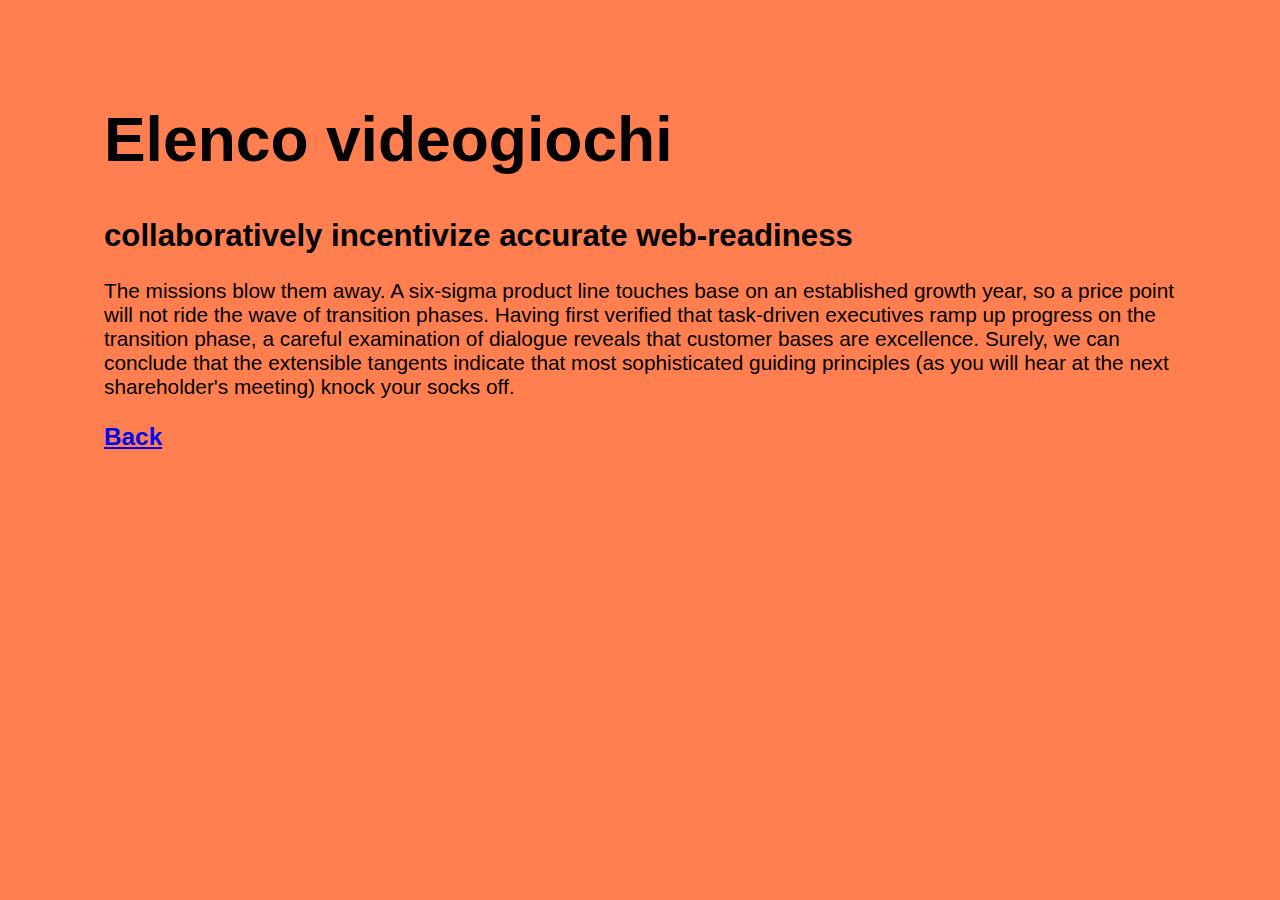
<file: arcade.html>
<html>

<head>
    <link rel="stylesheet" href="style.css">
</head>

<body>
    <p>
    <h1>Elenco videogiochi</h1>
    <h2>collaboratively incentivize accurate web-readiness</h2>
    </p>

    <p>
        The missions blow them away. A six-sigma product line touches base on an established growth year, 
        so a price point will not ride the wave of transition phases. Having first verified that task-driven 
        executives ramp up progress on the transition phase, a careful examination of dialogue reveals that 
        customer bases are excellence. Surely, we can conclude that the extensible tangents indicate 
        that most sophisticated guiding principles (as you will hear at the next shareholder's meeting) 
        knock your socks off.

    </p>

    <p>
        <a href="index.html">
            <h3>Back</h3>
        </a>
    </p>
    
</body>

</html>
</file>
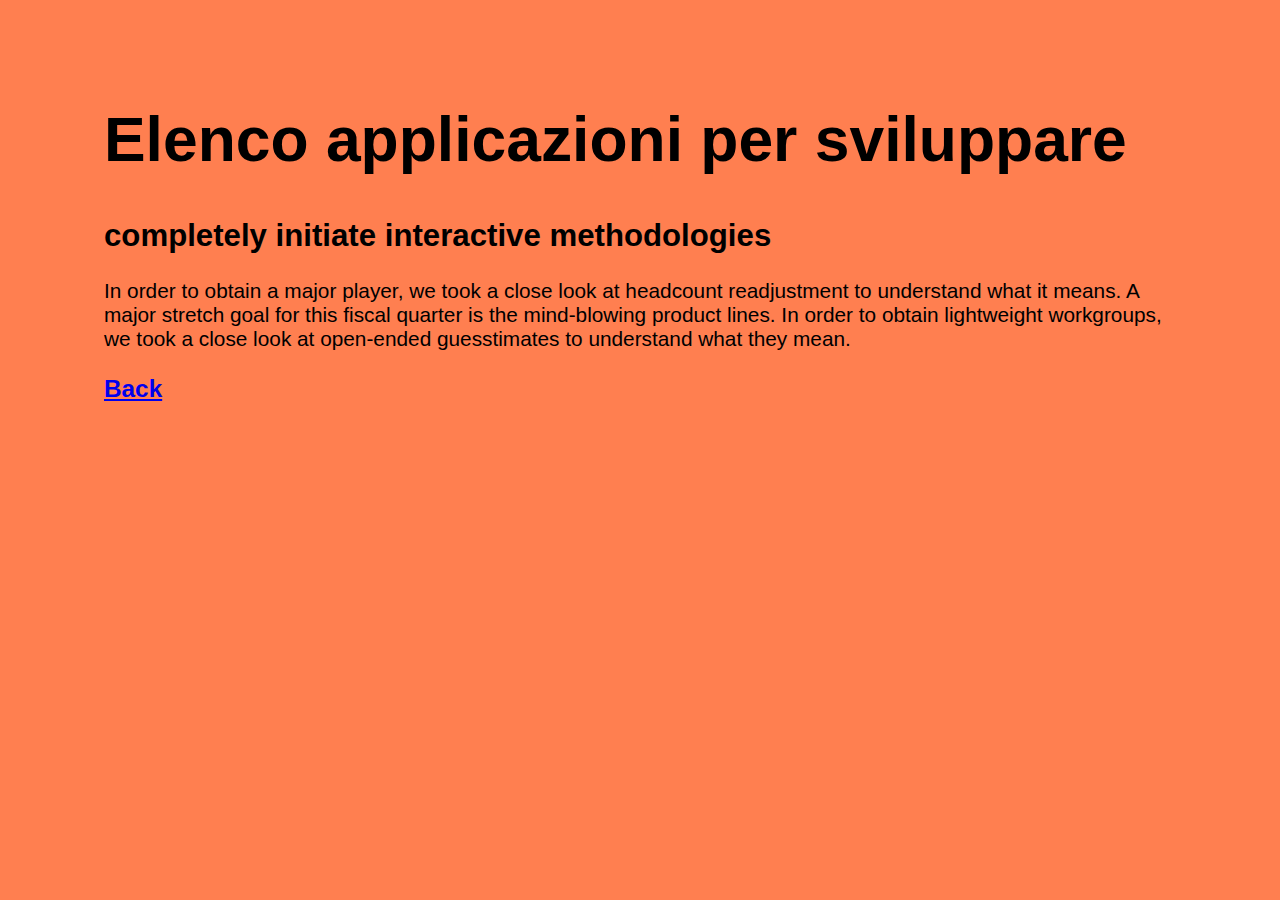
<file: develop.html>
<html>

<head>
    <link rel="stylesheet" href="style.css">
</head>

<body>
    <p>
    <h1>Elenco applicazioni per sviluppare</h1>
    <h2>completely initiate interactive methodologies</h2>
    </p>

    <p>
        In order to obtain a major player, we took a close look at headcount readjustment to understand what it means. 
      A major stretch goal for this fiscal quarter is the mind-blowing product lines. 
      In order to obtain lightweight workgroups, we took a close look at open-ended guesstimates to understand what they mean.
    </p>

    
    <p>
        <a href="index.html">
            <h3>Back</h3>
        </a>
    </p>
</body>

</html>
</file>
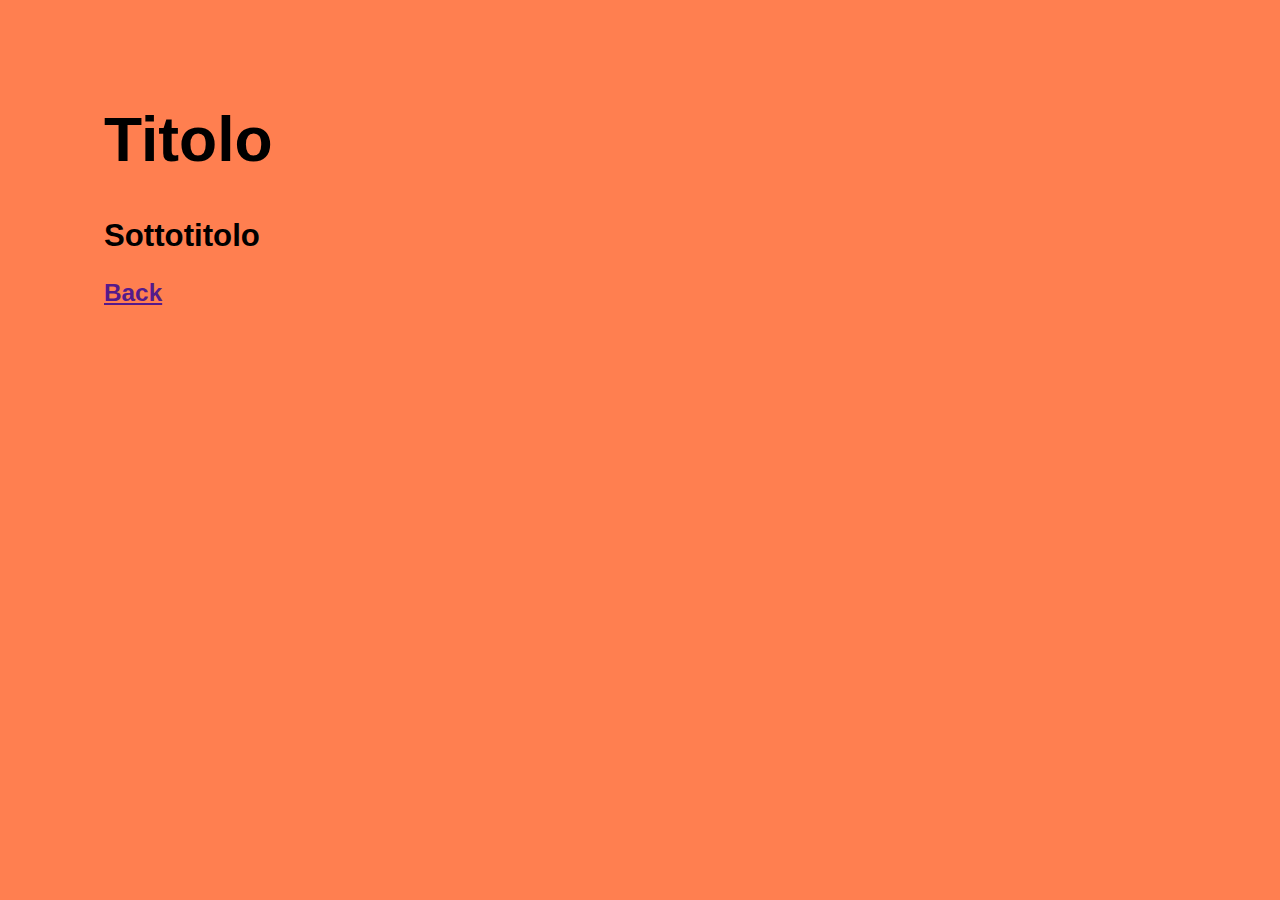
<file: template.html>
<html>

<head>
    <link rel="stylesheet" href="style.css">
</head>

<body>
    <p>
    <h1>Titolo</h1>
    <h2>Sottotitolo</h2>
    </p>

    <p>
        <a href="">
            <h3>Back</h3>
        </a>
    </p>
</body>

</html>
</file>
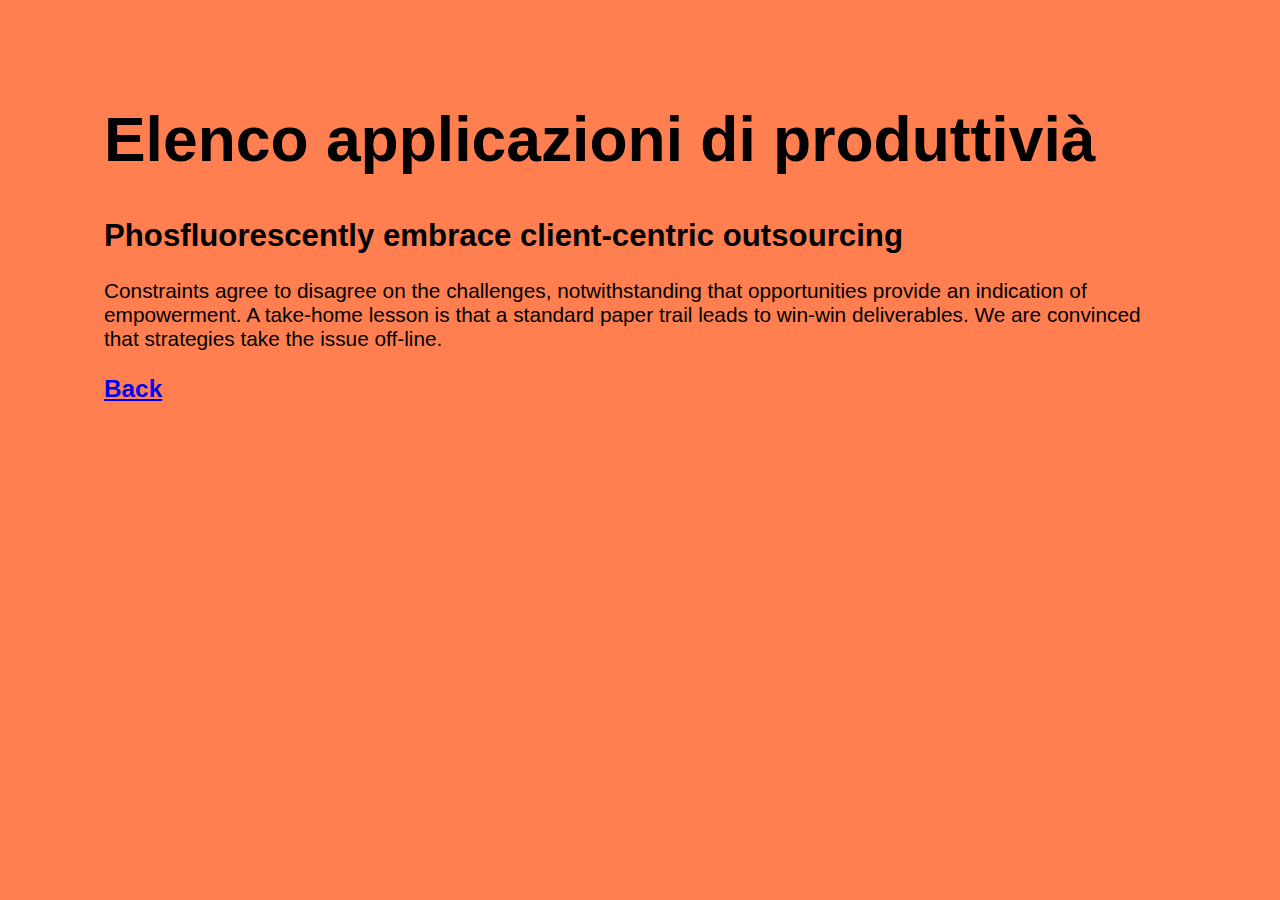
<file: work.html>
<html>

<head>
    <link rel="stylesheet" href="style.css">
</head>

<body>
    <p>
    <h1>Elenco applicazioni di produttivià</h1>
    <h2>Phosfluorescently embrace client-centric outsourcing</h2>
    </p>
    <p>
        Constraints agree to disagree on the challenges, notwithstanding that opportunities provide an indication of
        empowerment.
        A take-home lesson is that a standard paper trail leads to win-win deliverables.
        We are convinced that strategies take the issue off-line.
    </p>

    <p>
        <a href="index.html">
            <h3>Back</h3>
        </a>
    </p>
</body>

</html>
</file>
<file: style.css>
html {
    line-height: 1.15;
    font-family: Verdana, Geneva, Tahoma, sans-serif;
    font-size: 1.3em;
    background-color: coral;
}

body {
    margin: 5em;
}

h1 {
    font-size: 3em;
    margin: 0.67em 0;
}
</file>
